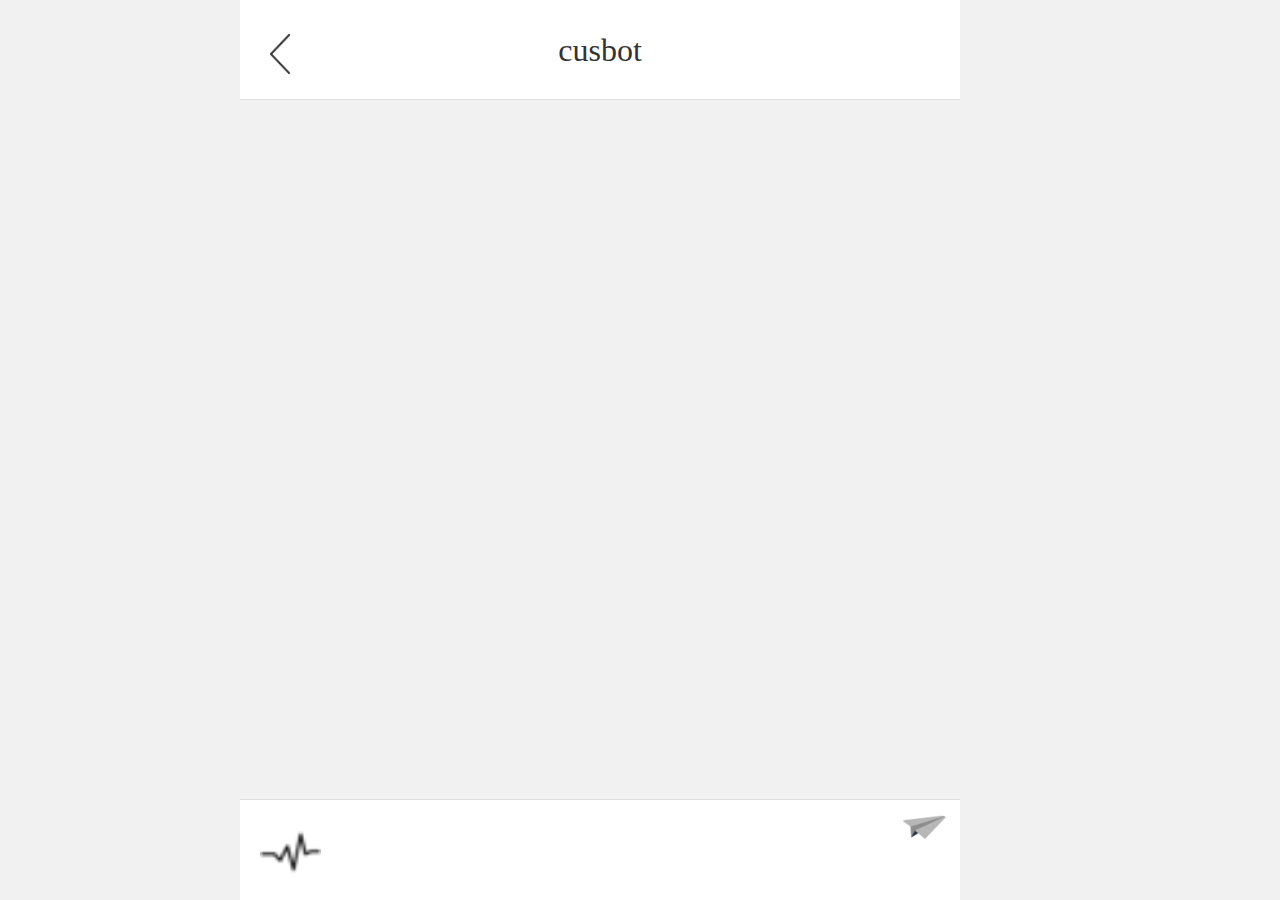
<file: src/main/webapp/Education/Education/chat.html>
<!doctype html>
<html lang="en">

	<head>
		<meta charset="UTF-8" />
		<meta http-equiv="X-UA-Compatible" content="IE=edge,chrome=1" />
		<meta name="viewport" content="width=device-width,initial-scale=1,minimum-scale=1,maximum-scale=1,user-scalable=no" />
		<title>聊天界面</title>
		<link rel="stylesheet" type="text/css" href="../css/chat.css" />

		<script src="../js/jquery.min.js"></script>
		<script src="../js/flexible.js"></script>
		<script src="../js/HZRecorder.js"></script>
		<script src="../js/speech.js"></script>
	</head>

	<body>
		<header class="header">
			<a class="back" href="javascript:history.back()"></a>
			<h5 class="tit">cusbot</h5>
		</header>
		<div class="message">

			<!--<div class="send"><div class="time">05/22 06:30</div><div class="msg"><p>hey，我是cusbot，您的智能客服</p></div></div>
			<div class="send">
				<div class="msg_img">
					<p class="p_img">
						<a href="#"><img src="../../../img/java.jpg"><span class="span_lname">HBase存储原理解析</span><span class="span_lprice">￥460</span></a>
					</p>
					<p class="p_img">
						<a href="#"><img src="../../../img/python2.jpg"><span class="span_lname">HBase存储原理解析</span><span class="span_lprice">￥460</span></a>
					</p>
					<p class="p_img">
						<a href="#"><img src="../../../img/singleton.jpg"><span class="span_lname">HBase存储原理解析</span><span class="span_lprice">￥460</span></a>
					</p>
					<p class="p_img">
						<a href="#"><img class="img_refresh" src="../../../img/refresh2.png"><span class="span_lname span_refresh">换一批</span><span class="span_lname span_ad">遇见所爱</span></a>
					</p>
				</div>
			</div>
			-->
		</div>
		<div class="footer">
			<a id="start"><img src="../img/voice.png" alt="" /></a>
			<input id="msg_input" type="text" style="border:0px" />
			<!-- <p style="background-color: #FF7171;">发送</p>   -->
			<input id="send_btn" type="button" />
		</div>
	<script src="../js/chat.js" type="text/javascript" charset="utf-8"></script>
	</body>

</html>
</file>
<file: src/main/webapp/Education/css/chat.css>
h5{
	margin: 0;
}
img{
	max-width: 100%;
    vertical-align: middle;
    border-top-left-radius: 0.2rem;
    border-top-right-radius: 0.2rem;
    width: 2.4rem;
}
input{
	outline: none;	
}
body{
    max-width: 8rem;
    margin: 0 auto;
    background: #f1f1f1;
    color:#333;
    font-size: 0.26rem;
}
a{
	text-decoration: none; 
	color:black;
}
.header{
    border-bottom: 1px solid #dfdfdf;
    padding:0 0.2rem;
    height: 1rem;
    line-height: 1rem;
    background: #fff;
    position: fixed;
    width: 100%;
    max-width: 720px;
    box-sizing: border-box;
    z-index: 100;
}
.send{
	overflow-x: auto;
}
.span_lname{
	display: block; 
	word-break: break-all;
	white-space: normal;
	width: 2.1rem;
    margin: 0.1rem 0.1rem 0rem 0.2rem;
}
.span_lprice{
	color: orange;
	display: block; 
	word-break: break-all;
	white-space: normal;
	width: 2.1rem;
    margin: 0.15rem 0.1rem 0rem 0.2rem;
}
.span_refresh{
	text-align: center;
}
.span_ad{
	font-size: 0.2rem;
	text-align: center;
	margin-bottom: 0.8rem;
}
.img_refresh{
	width: 24px;
	height: auto;
    margin-top: 1rem;
    margin-left: 1rem;
}
.back{
    position: absolute;  
	top: 0;
	left: 0.3rem;
	background:url(../img/left.png) no-repeat;
    width: 0.2rem;
    height:0.4rem;
    margin-top: 0.34rem;
    background-size: 0.2rem 0.4rem;
}
.header .tit{
    font-size: 0.32rem;
    vertical-align: middle;
    text-align: center;
    height: 1rem;
    line-height: 1rem;
    font-weight: normal;
}
.header .right{
	position: absolute;
	right: 0.3rem;
	top: 0;
	float: none;
	font-size: 0.24rem;
	line-height: 1.2rem;
}
.message{
    background-color: #f1f1f1;
	padding: 1.2rem 0.1rem 1rem 0.1rem;	
}
.time{
    font-size:0.24rem;
    color:#999;
    margin-bottom: 0.3rem;
    text-align: center;
}

.footer{
	position: fixed;
	bottom: 0;
    height:1rem;
    background-color:#fff;
    line-height:1rem;
    width: 100%;
    max-width: 720px;
    border-top: 1px solid #ddd;
}
.footer img{
    margin-left:0.2rem;
    width: 0.614rem;
    height: 0.614rem;
}
 .footer input{
    margin-left:0.2rem;
    width:3.5rem;
    height:0.64rem;
    border-radius: 0.1rem;
    border:0.01rem solid #ddd;
    padding : 0 0.15rem;


}
.footer p{
   width:1.2rem;
    height:0.68rem;
    font-size:0.3rem;
    color:#fff;
    line-height:0.68rem;
    text-align:center;
    background-color:#ddd;
    border-radius: 0.1rem;
    float:right;
    margin-top:0.2rem;
    margin-right:0.2rem;
}
.send:after,.show:after,.msg:after{
	content: "";
	clear: both;
	display: table;	
}

.send_img{
	overflow-x: auto;
    width: 8rem;
}

.msg>img{
	width: 0.8rem;
	float: left;
}
.msg>p{
	float: left;
	margin:0 0;
	padding: 0.25rem;
	background: #fff;
	font-size: 0.26rem;
	position: relative;
	border-radius: 0.2rem;
	border-bottom-left-radius: 0;
	max-width:5rem ;
	box-sizing: border-box;
}

.msg>#p_cus{
	float: left;
	margin:0  0;
	padding: 0.25rem;
	background: #71d1ff;
	font-size: 0.26rem;
	position: relative;
	border-radius: 0.2rem;
	border-bottom-right-radius: 0;
	max-width:5rem ;
	box-sizing: border-box;
}

.msg>.p_img{
	float: left;
	margin:0 0;
	margin-right: 0.18rem;
	padding: 0;
	padding-bottom: 0.15rem;
	background: #fff;
	font-size: 0.26rem;
	position: relative;
	border-radius: 0.2rem;
	border-bottom-left-radius: 0;
	max-width:5rem ;
	box-sizing: border-box;
}

.msg_input{
	position: absolute;
	background: url(../img/msg-input.png) no-repeat;
	background-size: 0.31rem auto;
	width: 0.31rem;
	height: 0.51rem;
	left: -0.31rem;
	top: 0.25rem;
}



.msg_img{
	width: 10.32rem;
	overflow-x: auto;
	margin-bottom: -0.3rem;
}

.msg_img>img{
	width: 0.8rem;
	float: left;
}
.msg_img>p{
	float: left;
	margin:0 0;
	padding: 0.25rem;
	background: #fff;
	font-size: 0.26rem;
	position: relative;
	border-radius: 0.2rem;
	border-bottom-left-radius: 0;
	max-width:5rem ;
	box-sizing: border-box;
}

.msg_img>#p_cus{
	float: left;
	margin:0  0;
	padding: 0.25rem;
	background: #71d1ff;
	font-size: 0.26rem;
	position: relative;
	border-radius: 0.2rem;
	border-bottom-right-radius: 0;
	max-width:5rem ;
	box-sizing: border-box;
}

.msg_img>.p_img{
	float: left;
	margin:0 0;
	margin-right: 0.18rem;
	padding: 0;
	padding-bottom: 0.15rem;
	background: #fff;
	font-size: 0.26rem;
	position: relative;
	border-radius: 0.2rem;
	border-bottom-left-radius: 0;
	max-width:5rem ;
	box-sizing: border-box;
}

a>img{
	height: 94.6px;
}

#send_btn{
	width: 48px;
    height: 24px;
    position: absolute;
    right: 10px;
    margin-top: 15px;
    border: 0;
    background: url(../img/msg.png) no-repeat;
}

.show .msg img,.show .msg p,.show .msg{
	float: right;
}


.show .msg_img img,.show .msg_img p,.show .msg_img{
	float: right;
}


.show .msg_input{
	left: auto;
	right: -0.11rem;
	transform:rotate(180deg);
	-ms-transform:rotate(180deg); 	/* IE 9 */
	-moz-transform:rotate(180deg); 	/* Firefox */
	-webkit-transform:rotate(180deg); /* Safari Chrome */
	-o-transform:rotate(180deg); 	/* Opera */
}
.send,.show{
	padding-bottom: 0.3rem;
}

.layui-layer-wrap button:first-child{
	float: left;
}
.layui-layer-wrap button:last-child{
	float: right;
	background: #FF7171;
	color: #fff;
}
.alert_novip button{
	padding: 0.2rem 0.3rem;
    border-radius: 10px
}

::-webkit-scrollbar {height: 15px;}
</file>
